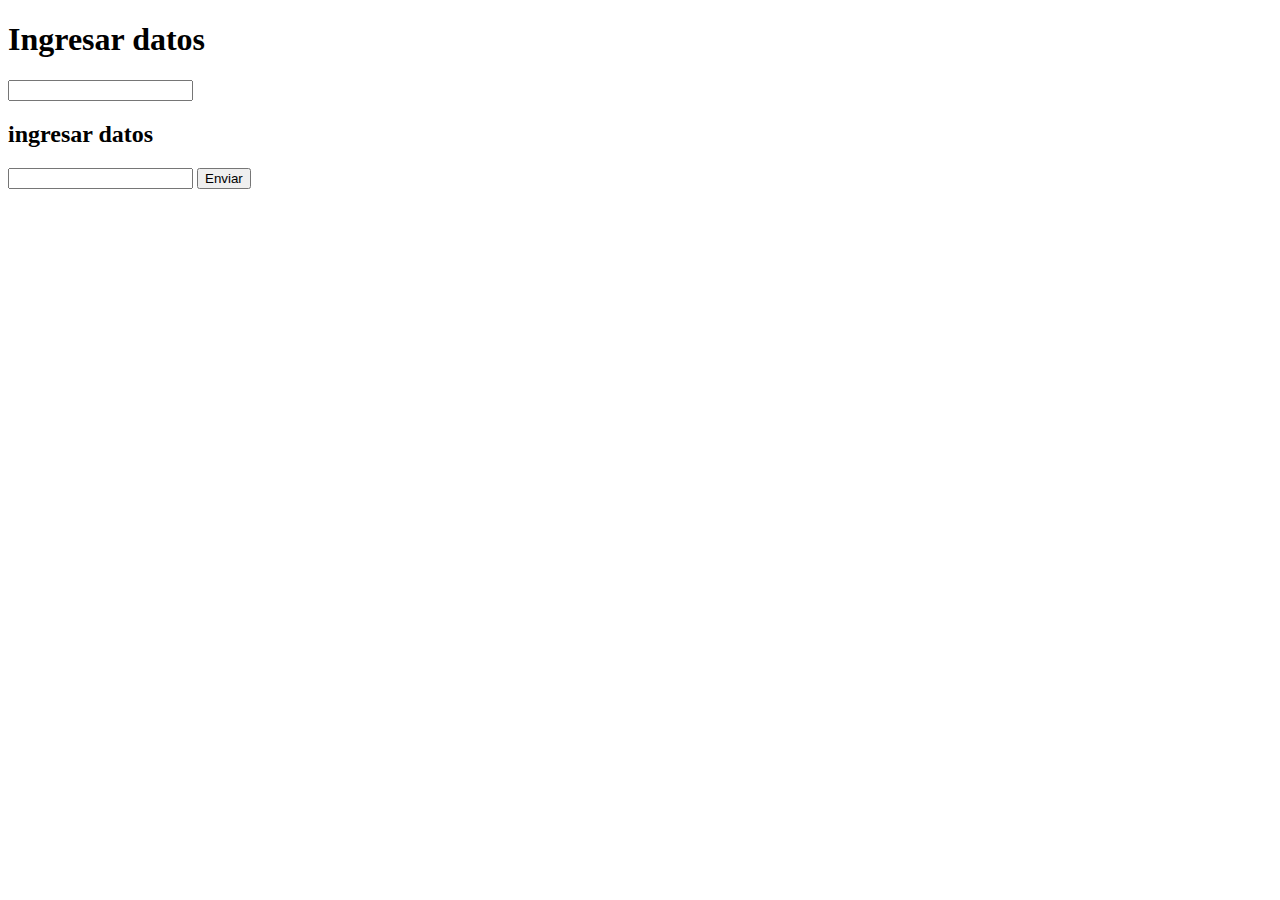
<file: clase 15/index.html>
<!DOCTYPE html>
<html lang="en">
<head>
    <meta charset="UTF-8">
    <meta http-equiv="X-UA-Compatible" content="IE=edge">
    <meta name="viewport" content="width=device-width, initial-scale=1.0">
    <title>Document</title>
</head>
<body>
    <H1>Ingresar datos</H1>
<form id="casa1">
    <input type="text" id="nombre" >
    
    
  <h2>ingresar datos</h2>
    <form id="auto1">
        <input type="text" id="apellido" >
        <input type="submit" value="Enviar">
 

</body>

</form>
    
    <script src="script.js"></script>
</body>
</html>
</file>
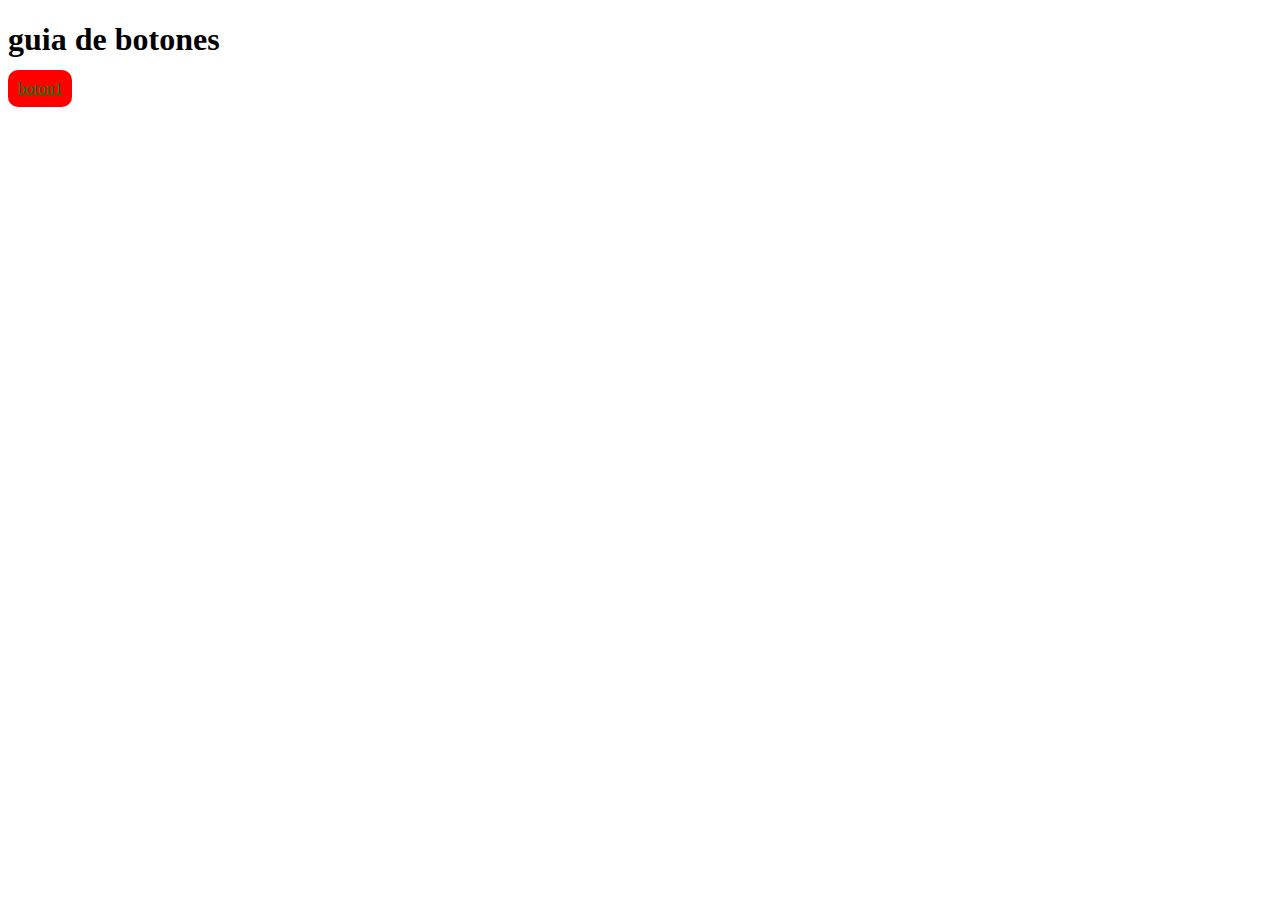
<file: claseviernes19/index.html>
<!DOCTYPE html>
<html lang="en">
<head>
    <meta charset="UTF-8">
    <meta http-equiv="X-UA-Compatible" content="IE=edge">
    <meta name="viewport" content="width=device-width, initial-scale=1.0">
    <title>Document</title>
    <link rel="stylesheet" href="style.css">
</head>
<body>
    <h1>guia de botones</h1>
    
        <div class="row">
          <div class="col align-self-start">
           
            <a href="1">boton1</a>
          </div>
          <div class="col align-self-center">
           
          </div>
          <div class="col align-self-end">
           
          </div>
        </div>
    
    
</body>
</html>
</file>
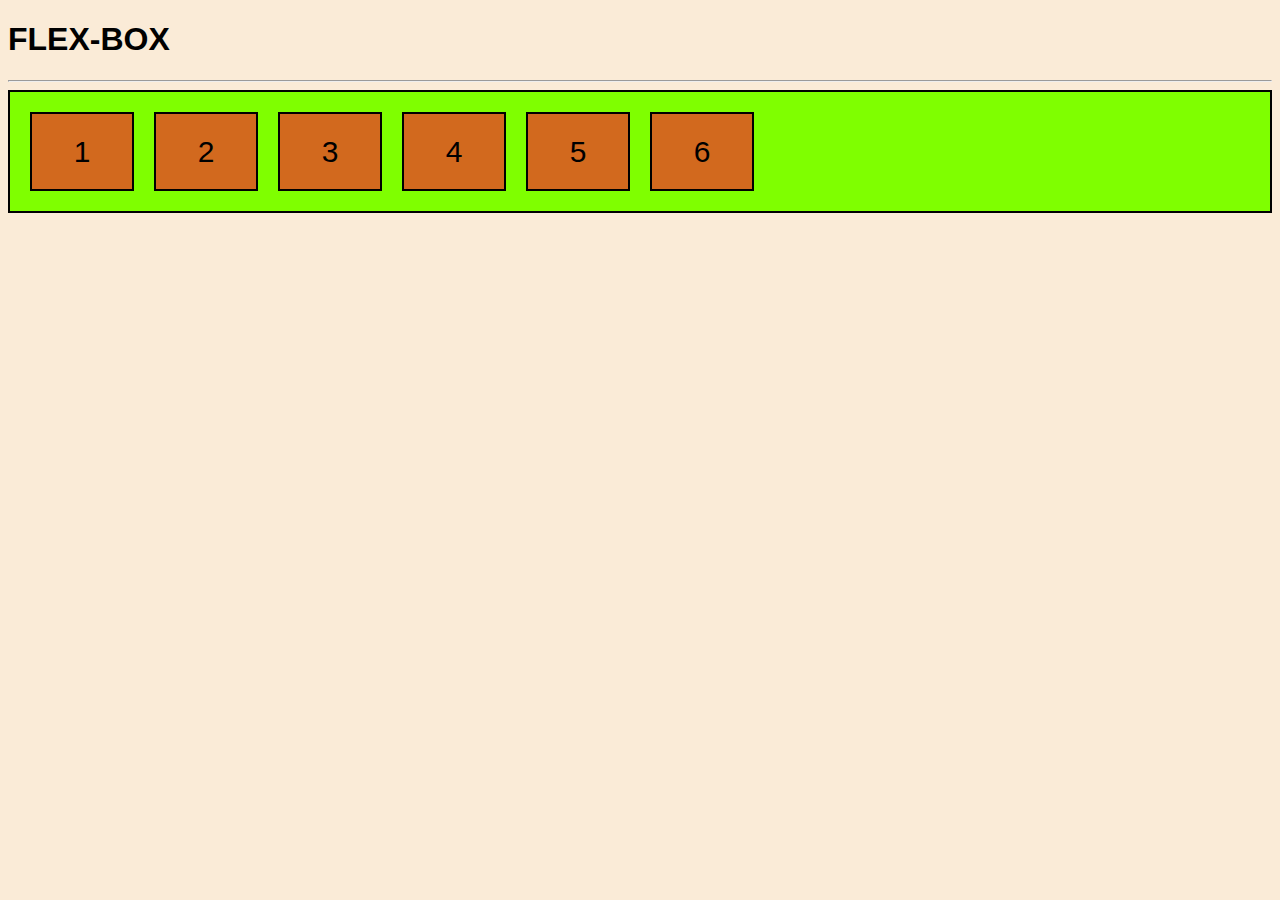
<file: flex/index.html>
<!DOCTYPE html>
<html lang="en">
<head>
    <meta charset="UTF-8">
    <meta http-equiv="X-UA-Compatible" content="IE=edge">
    <meta name="viewport" content="width=device-width, initial-scale=1.0">
    <link rel="stylesheet" href="style.css">
    <title>flex-box</title>
     
</head>

<body>
    <h1>FLEX-BOX</h1>
    <hr />
    <div class="flex-container">
      <div>1</div>
      <div>2</div>
      <div>3</div>
      <div>4</div>
      <div>5</div>
      <div>6</div>
    </div>
    
</body>
</html>
</file>
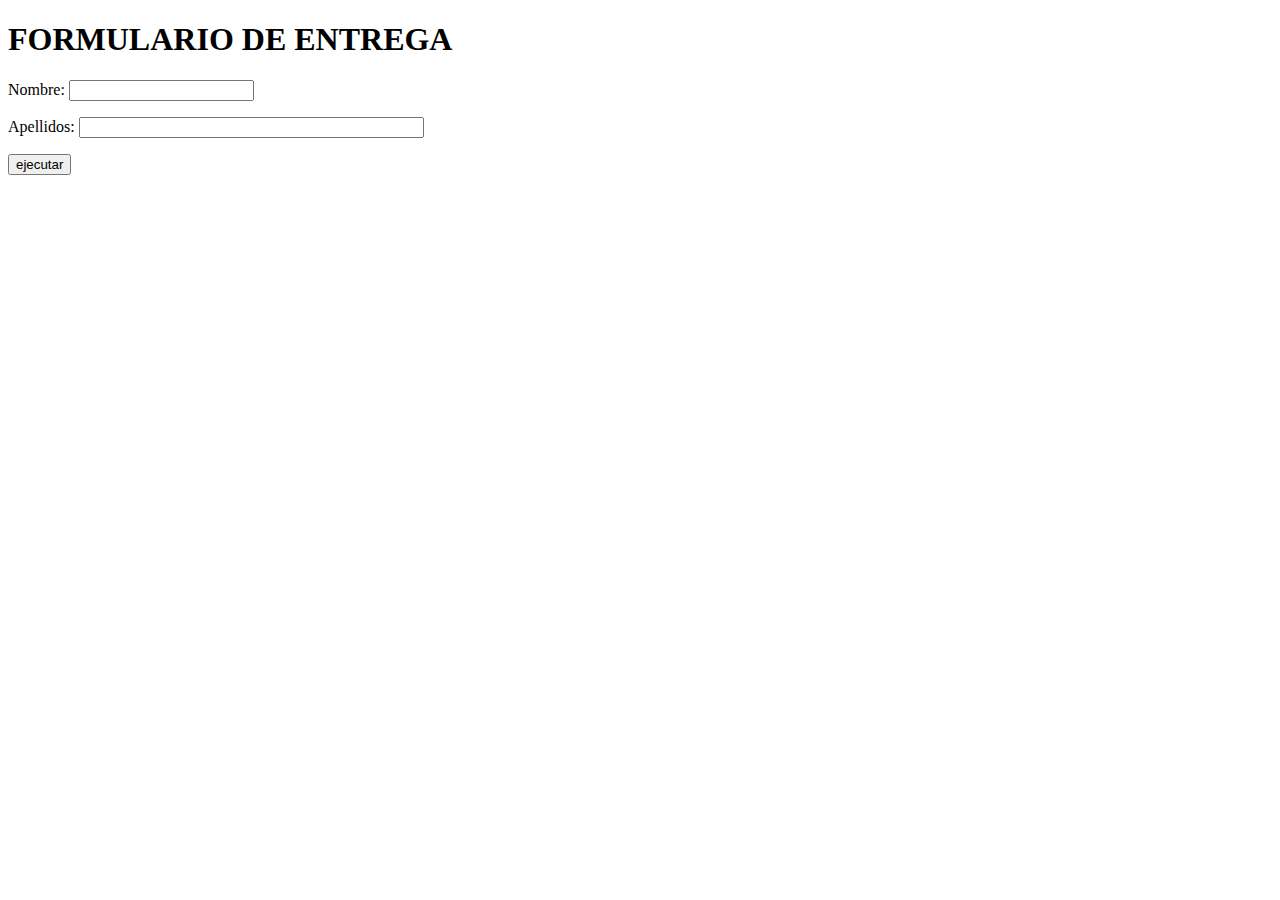
<file: formulariotarea/index.html>
<!DOCTYPE html>
<html lang="en">
<head>
    <meta charset="UTF-8">
    <meta http-equiv="X-UA-Compatible" content="IE=edge">
    <meta name="viewport" content="width=device-width, initial-scale=1.0">
    <title>FORMULARIO PARA ENTREGAR</title>
</head>
<body>
    <h1>FORMULARIO DE ENTREGA </h1>
    <form id="formulario"> 
    <p>Nombre: <input type="text" id="nombre1"></p>

<p>Apellidos: <input type="text" id="apellidos1" size="40"></p>
    <button id="boton1">ejecutar</button>
    </form>
    <h2 id="mensaje"> </h2>
    <h3 id="mensaje1"> </h3>


    
   
    <script src="script.js"></script>
</body>
</html>
</file>
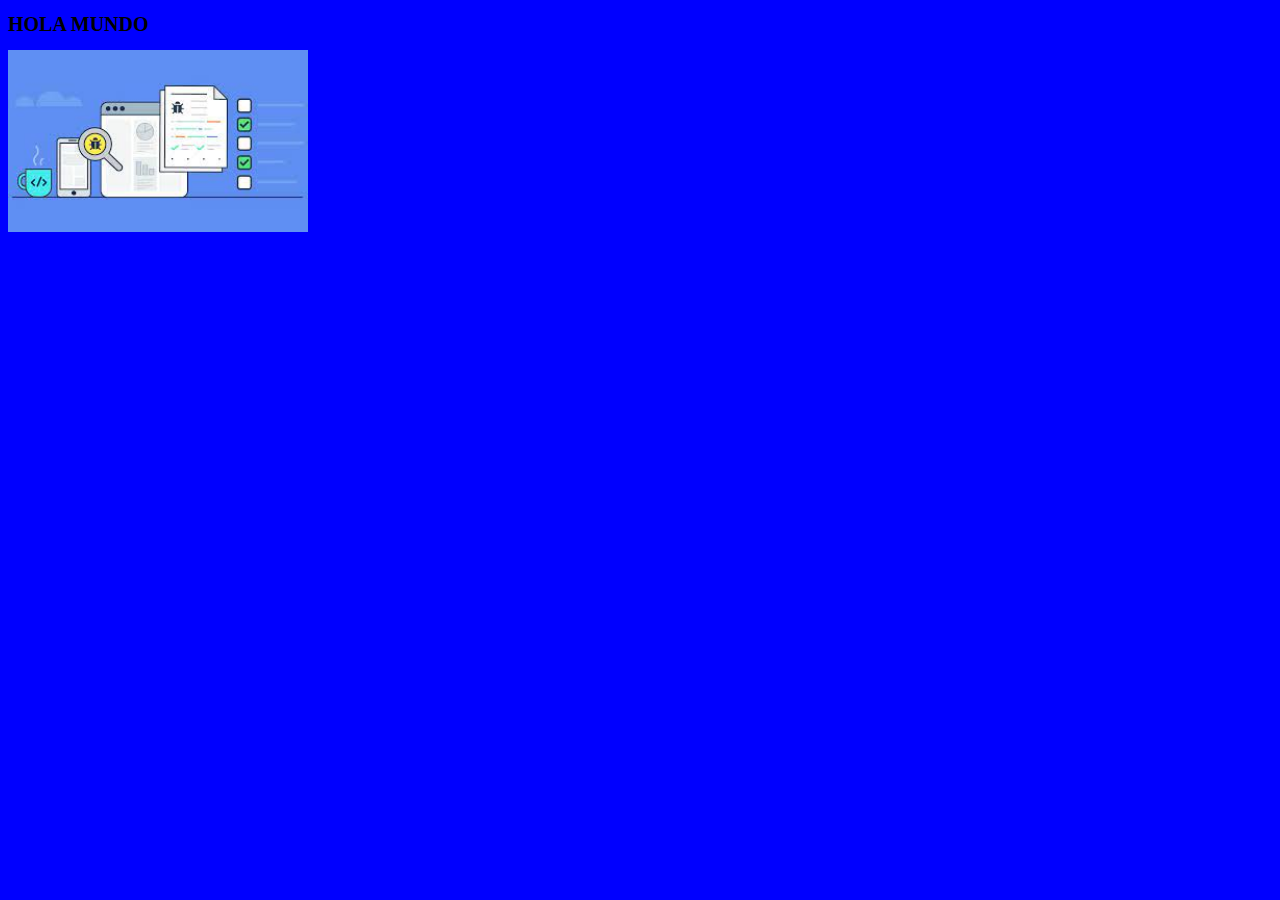
<file: MIERCOLOES24_11/index.html>
<!DOCTYPE html>
<html lang="en">
<head>
    <meta charset="UTF-8">
    <meta http-equiv="X-UA-Compatible" content="IE=edge">
    <meta name="viewport" content="width=device-width, initial-scale=1.0">
    <link rel="stylesheet" href="style.css">
    <title>Document</title>
</head>
<body>
    <h1>HOLA MUNDO</h1>
    <img src="descarga.jpg" alt=" probandome">
    
</body>
</html>
</file>
<file: claseviernes19/style.css>
a{ background-color: red;
    color: green;
    padding: 10px;
    text-decoration: justify;
    border-radius: 10px;
}
</file>
<file: flex/style.css>
body {
    background-color: antiquewhite;
    font-family: Helvetica;
}

.flex-container {
    display: flex;
    flex-wrap: wrap;
    background-color: chartreuse;
    padding: 10px;
    border: black 2px solid;
    height: 100%;
}

.flex-container div {
    background-color: chocolate;
    width: 100px;
    margin: 10px;
    text-align: center;
    line-height: 75px;
    font-size: 30px;
    border: black 2px solid;
}

h2 {
    color: darkblue;
}
</file>
<file: MIERCOLOES24_11/style.css>
body{
    background-color:blue;
    animation-name: animacion;
    animation-duration: 5s;
    animation-iteration-count: infinite;
    animation-direction: alternate;

}

 @keyframes animacion { 

    to { background-color:red; }
     }
   
    h1{
        animation-name: probando;
        font-size: 20px;
        animation-duration: 5s;
        animation-iteration-count: infinite;
        animation-direction: alternate;
    
     }
 
     @keyframes probando{
         to{ font-size:100% ;}
             to{ font-size:50% ; }
             to{ font-style: oblique;}
            
     
            }

        
      img{ 
                width: 300px;;
                animation-name: foto;
                animation-duration: 2s;
                animation-iteration-count: infinite;
                animation-direction: alternate-reverse;

            }

            @keyframes foto{
                to{ width: 100px;}


}
</file>
